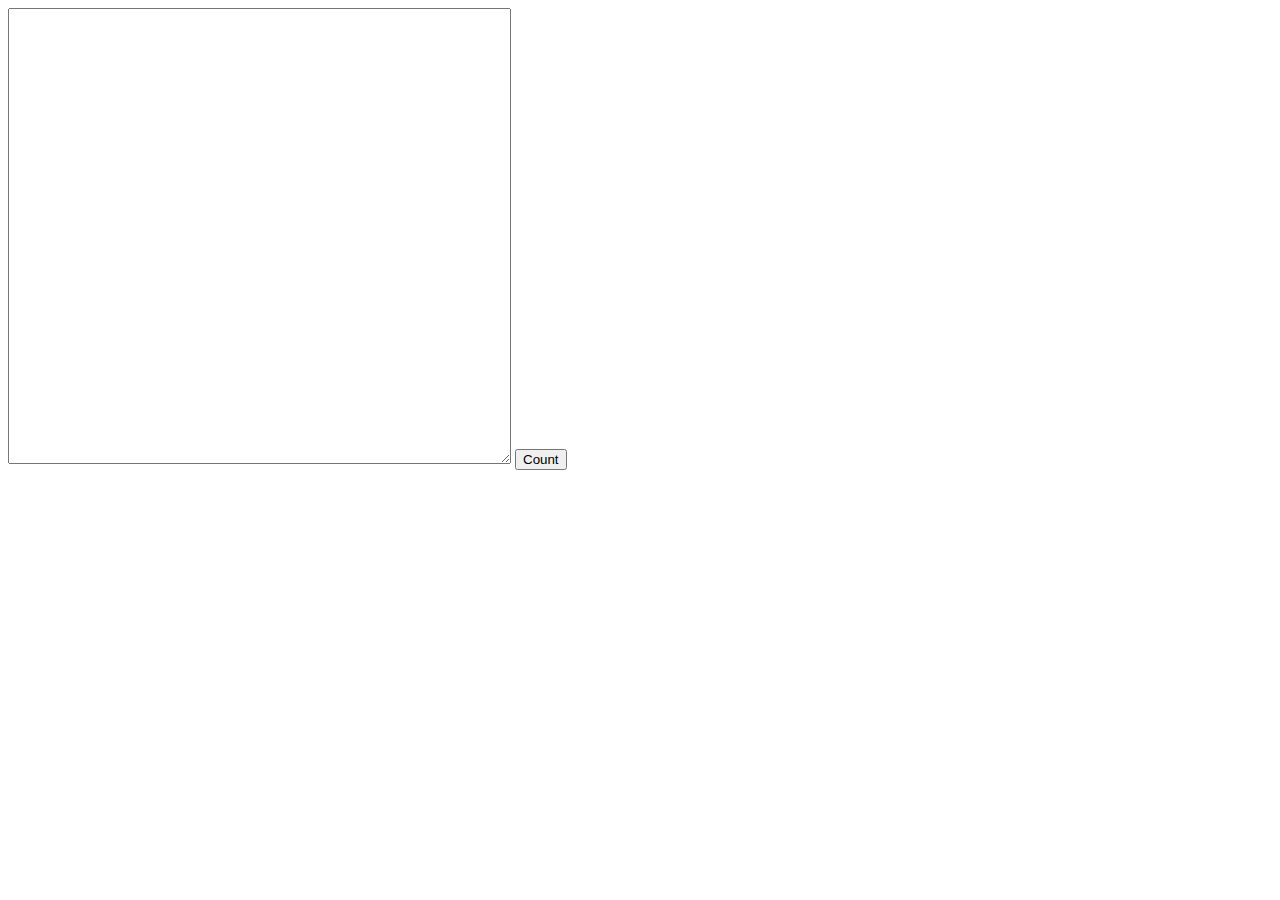
<file: numberOfWords/index.html>
<!DOCTYPE html>
<html>
<head>
	<title></title>
	<script src="script.js"></script>
</head>
<body>
	<main>
		<textarea id="input" rows="30" cols="60"></textarea>
		<button onclick="count()">Count</button>
		<div id="out"></div>
	</main>
</body>
</html>
</file>
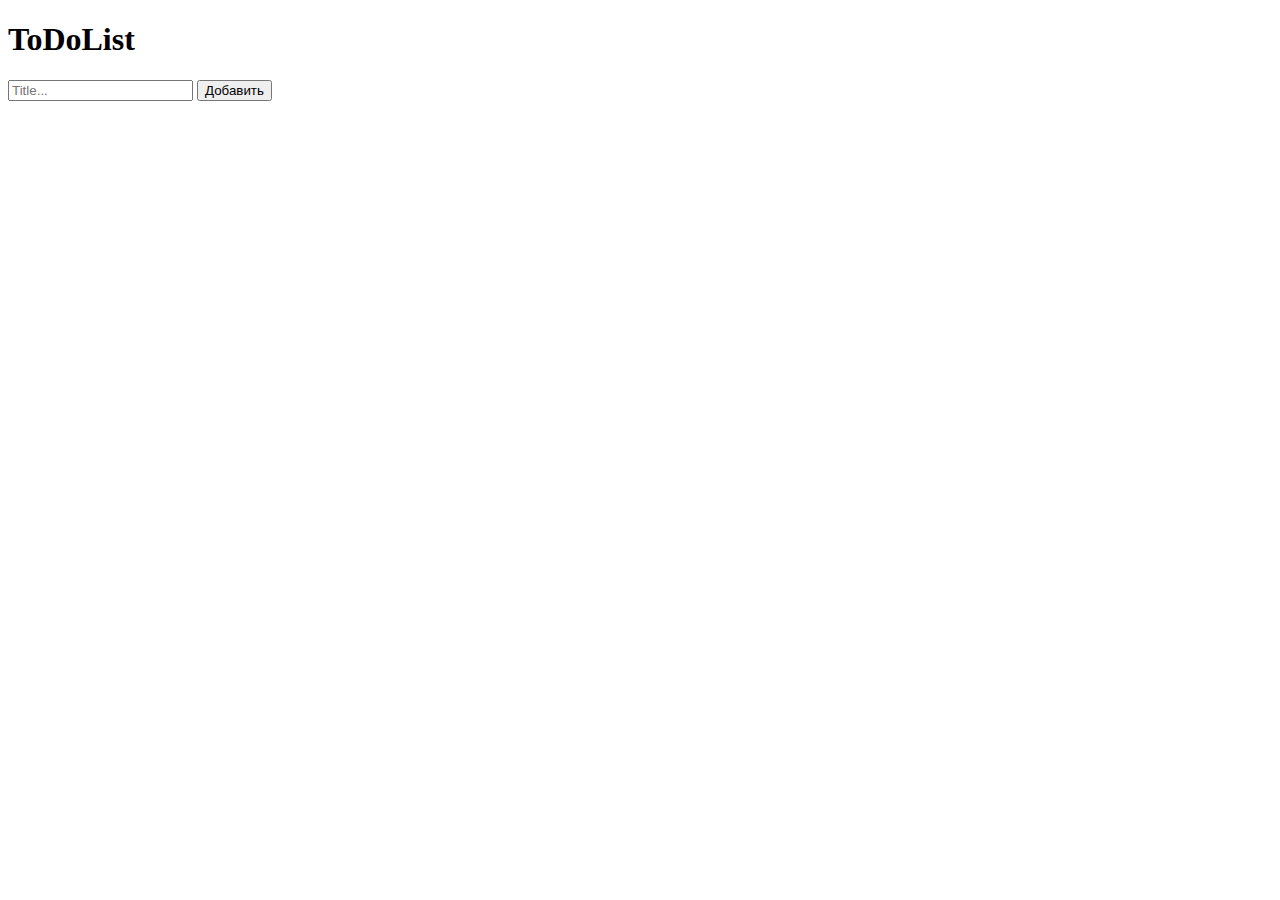
<file: ToDoList/index.html>
<!DOCTYPE html>
<html>
<head>
	<title>ToDoList</title>
	<link rel="stylesheet" type="text/css" href="style.css">
</head>
<body>

	<main>
		<div class="conteiner">
			<h1>ToDoList</h1>
			<input type="text" id="new-task" placeholder="Title...">
			<input type="button" id="addButton" value ="Добавить">
			<ul id ="tasks">
<!-- 				<li><button id="delete"></button></li>-->		
			</ul>
		</div>
	</main>
	<script src ="script.js"></script>
</body>
</html>
</file>
<file: ToDoList/style.css>
.check{
    color: grey;
    text-decoration: line-through;
}
.uncheck{
    color: black;
    text-decoration: none;
}
</file>
